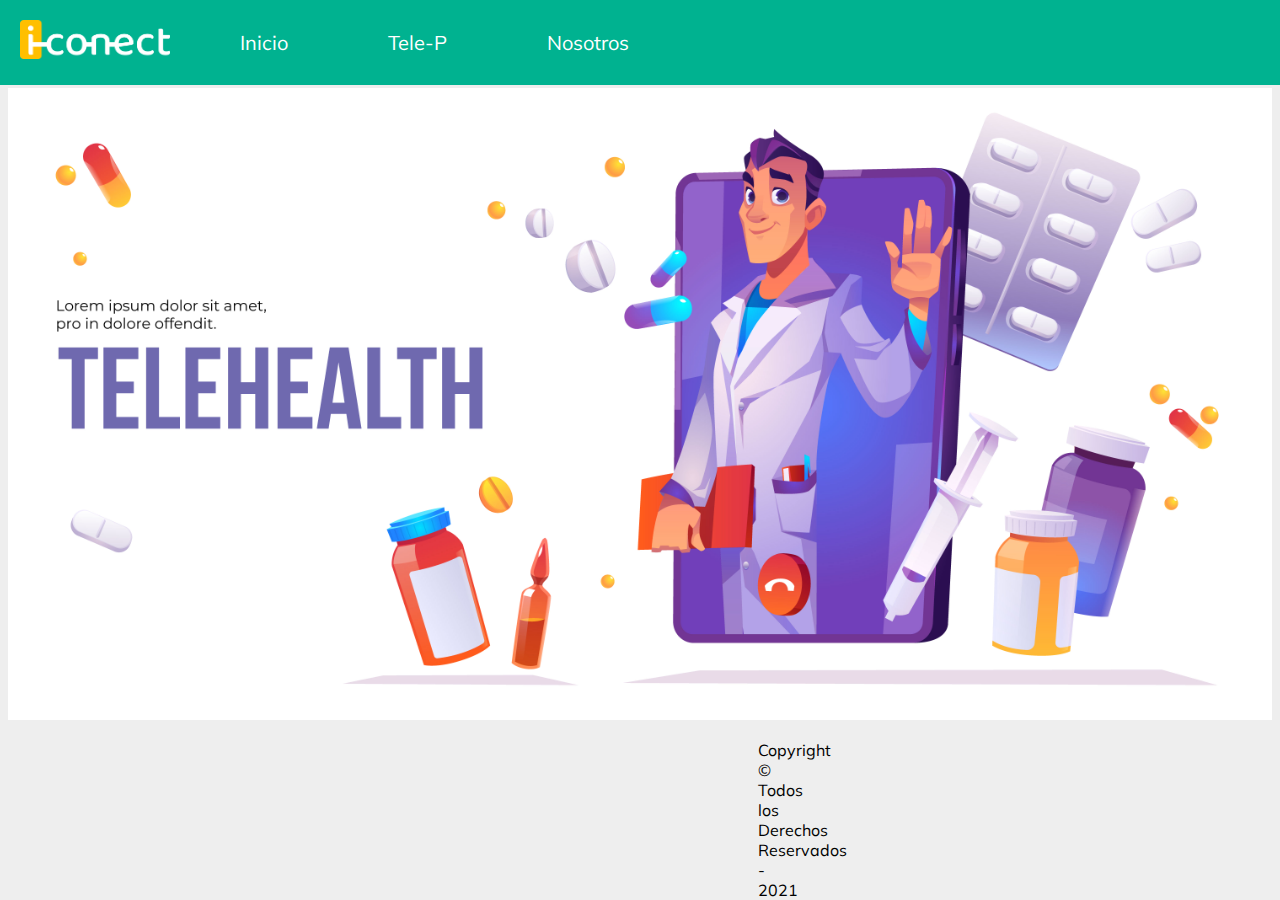
<file: Index.html>
<!DOCTYPE html>
<html lang="es">
<head>
    <meta charset="UTF-8">
    <meta http-equiv="X-UA-Compatible" content="IE=edge">
    <meta name="viewport" content="width=device-width, initial-scale=1.0">
    <title>I-conecT</title>
    <link rel="stylesheet" href="/CSS/styles.css">
</head>
<body>
   <header class="header">
       <nav class="menu">
        <ul class = "list">
            <li class="logo">
                <img src="/IMG/LOGO AMARILLO - BLANCO PNG.png" alt="LOGO">
            </li>
            <li>
                <a href="Index.html">Inicio</a>
            </li>
            <li>
                <a href="Principal.html">Tele-P</a>
            </li>
            <li>
                <a href="Nosotros.html">Nosotros</a>
            </li>
        </ul>
        </nav>
        <div class = "img-container">
            <img src="/IMG/back.jpg" alt="FONDO">
        </div>

   </header>

   <!-- footer -->
   <footer>
        <p> Copyright © Todos los Derechos Reservados - 2021 </p>
   </footer>
</body>
</html>
</file>
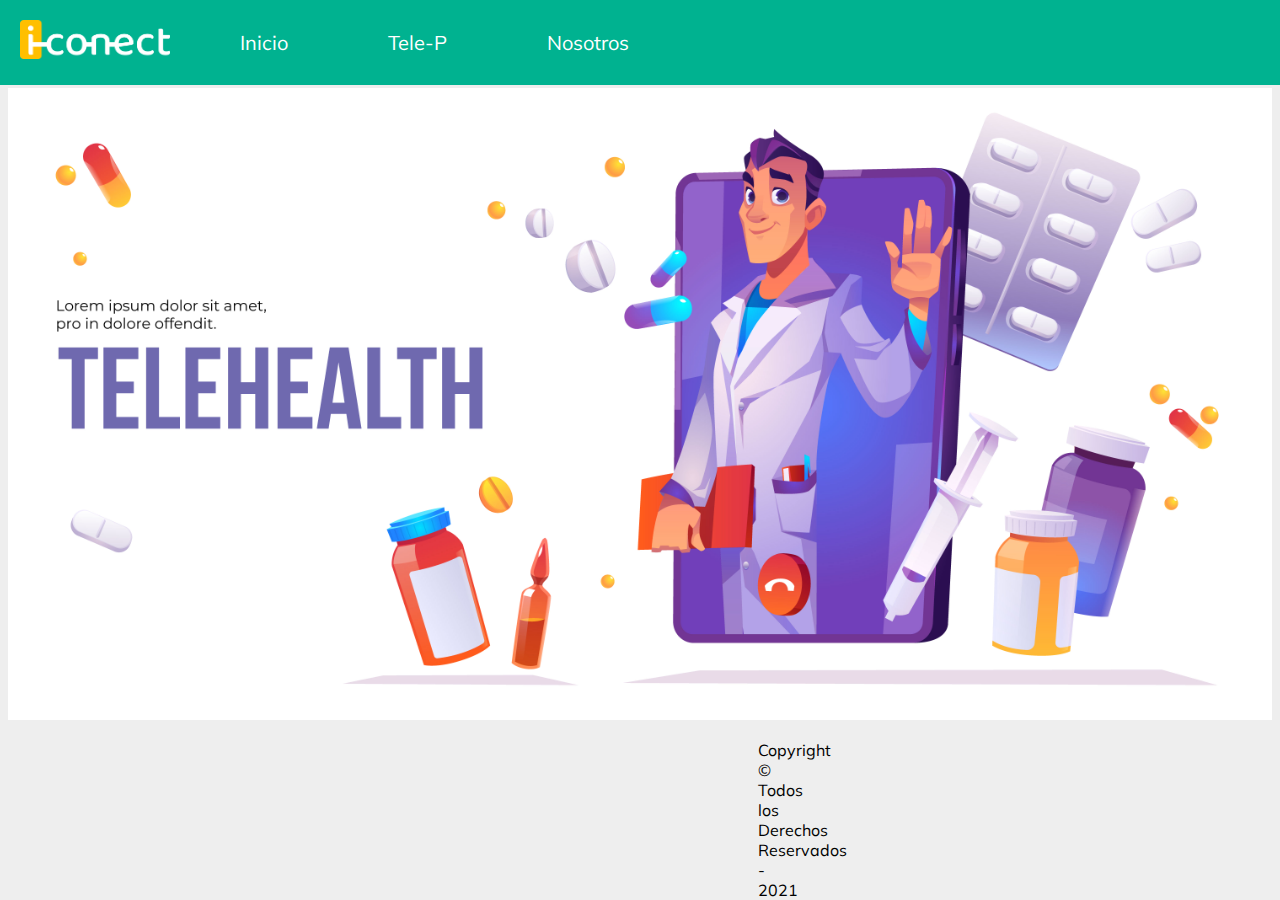
<file: HTML/Index.html>
<!DOCTYPE html>
<html lang="es">
<head>
    <meta charset="UTF-8">
    <meta http-equiv="X-UA-Compatible" content="IE=edge">
    <meta name="viewport" content="width=device-width, initial-scale=1.0">
    <title>I-conecT</title>
    <link rel="stylesheet" href="/CSS/styles.css">
</head>
<body>
   <header class="header">
       <nav class="menu">
        <ul class = "list">
            <li class="logo">
                <img src="/IMG/LOGO AMARILLO - BLANCO PNG.png" alt="LOGO">
            </li>
            <li>
                <a href="/HTML/Index.html">Inicio</a>
            </li>
            <li>
                <a href="/HTML/Principal.html">Tele-P</a>
            </li>
            <li>
                <a href="/HTML/Nosotros.html">Nosotros</a>
            </li>
        </ul>
        </nav>
        <div class = "img-container">
            <img src="/IMG/back.jpg" alt="FONDO">
        </div>

   </header>

   <!-- footer -->
   <footer>
        <p> Copyright © Todos los Derechos Reservados - 2021 </p>
   </footer>
</body>
</html>
</file>
<file: CSS/styles.css>
@import url('https://fonts.googleapis.com/css?family=Muli&display=swap');
*{
    box-sizing: border-box;
}
body {
    background-color:#eee;
    font-family: 'Muli', sans-serif;
}

.list{
    list-style-type: none;
    margin: 0;
    padding: 0;
    overflow: hidden;
    position: fixed;
    left: 0;
    top: 0;
    width: 100%; 
    background-color: rgba(0,178,144);
}
.list li{
    float: left;
}
.list li a{
    font-size: 20px;
    text-decoration: none;
    display: block;
    color: white;
    padding: 30px 50px;
    transition: 0.3s
}
.list li a:hover{
    transform: scale(1.2,1.2);
    background-color: rgba(0,0,0,0.1)
}
.list .logo img{
    margin:20px;
    width: 150px;
    transition: 0.5s;
}
.list .logo img:hover{
    transform: scale(1.1,1.1);
}
.img-container img{
    padding-top: 80px;
    padding-right: -10px;
    width: 100%
}
footer{
    height: 30px;
    margin:0px 750px 0px 750px;
}
footer p{
    color: black;
}
</file>
